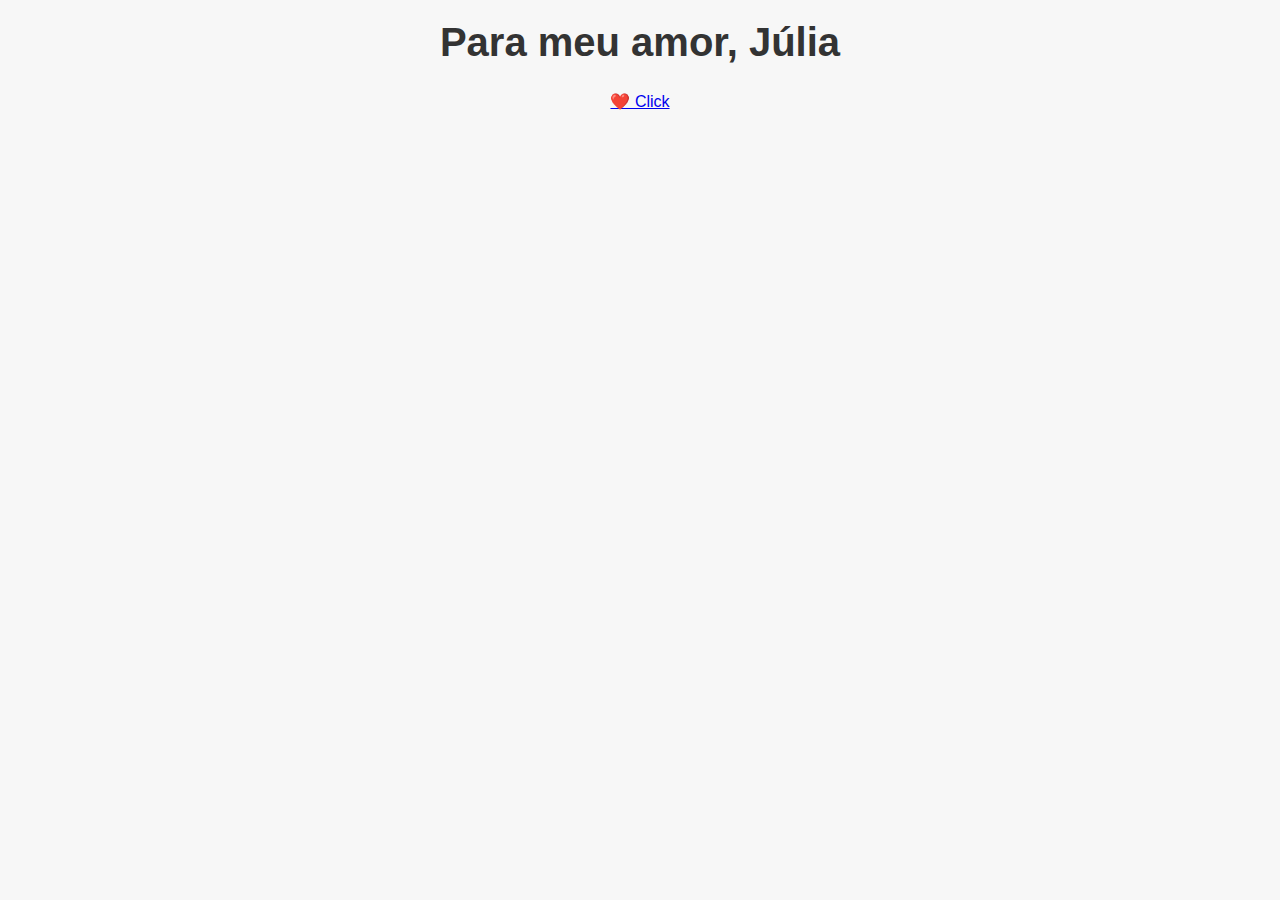
<file: index.html>
<!DOCTYPE html>
<html lang="pt-br">
<head>
  <meta charset="UTF-8">
  <meta name="viewport" content="width=device-width, initial-scale=1.0">
  <title>Para meu amor, Júlia</title>
  <link rel="stylesheet" href="style.css">
</head>
<body class="tela-inicial">
  <h1 class="titulo">Para meu amor, Júlia</h1>
  <a class="btn-click" href="principal.html">❤️ Click</a>
</body>
</html>
</file>
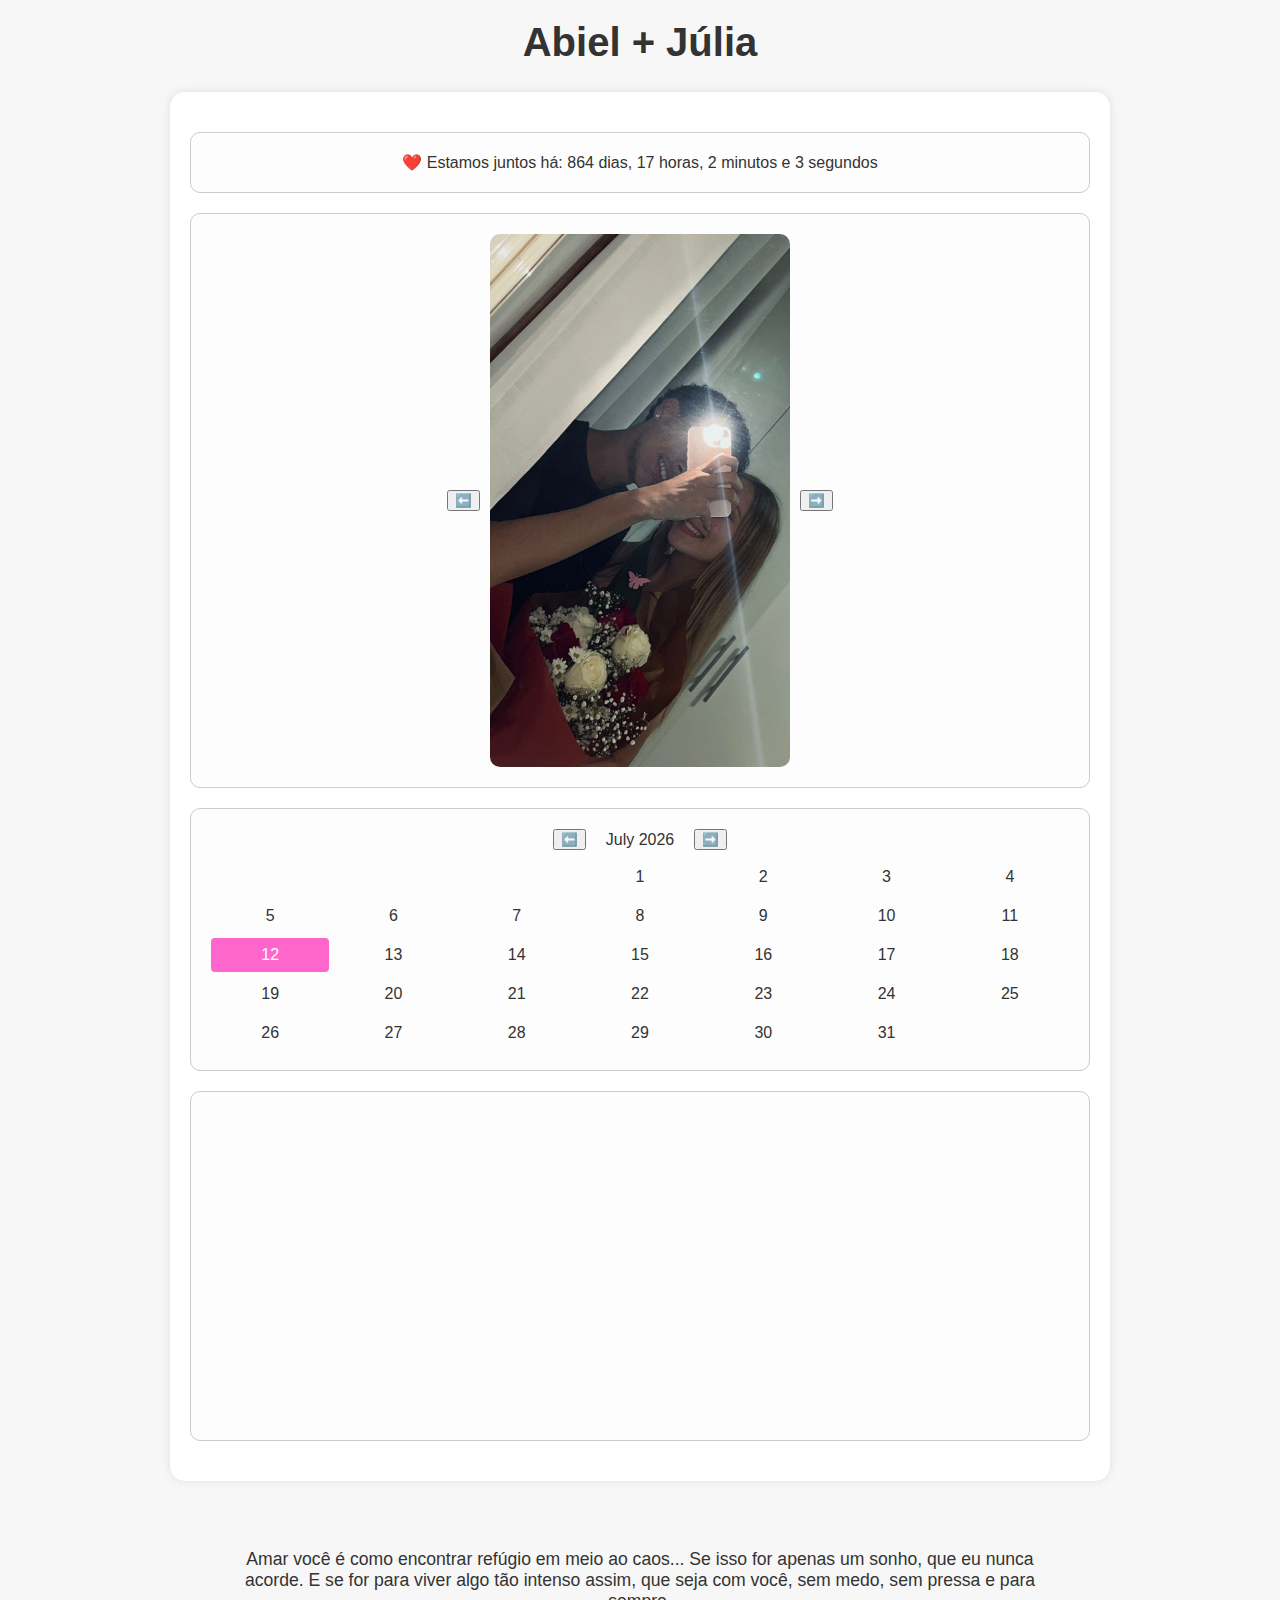
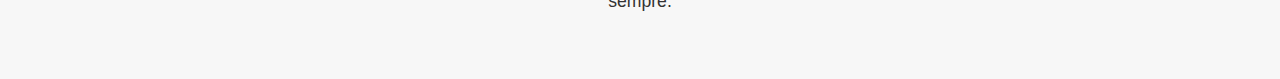
<file: principal.html>
<!DOCTYPE html>
<html lang="pt-br">
<head>
  <meta charset="UTF-8" />
  <meta name="viewport" content="width=device-width, initial-scale=1.0" />
  <title>Abiel + Júlia</title>
  <link rel="stylesheet" href="style.css" />
</head>
<body>
  <h1 class="titulo">Abiel + Júlia</h1>
  <div class="card-principal">
    <div class="card" id="contador">
      ❤️ Estamos juntos há: <span id="tempo"></span>
    </div>
    <div class="card" id="carrossel">
      <button id="anterior">⬅️</button>
      <img id="imagem-carrossel" src="biju.jpg" alt="Foto" />
      <button id="proximo">➡️</button>
    </div>
    <div class="card" id="calendario-container">
      <div class="calendario-nav">
        <button onclick="mudarMes(-1)">⬅️</button>
        <span id="mesAno"></span>
        <button onclick="mudarMes(1)">➡️</button>
      </div>
      <div id="calendario"></div>
    </div>
    <div class="card" id="musicas">
      <iframe src="https://open.spotify.com/embed/track/3ZOEytgrvLwQaqXreDs2Jx" frameborder="0" allowfullscreen></iframe>
      <iframe src="https://open.spotify.com/embed/track/3PlKQNlbL4767rND3HnqSI" frameborder="0" allowfullscreen></iframe>
      <iframe src="https://open.spotify.com/embed/track/7eYEQnY6Lzh3Y8jSOt3xEF" frameborder="0" allowfullscreen></iframe>
      <iframe src="https://open.spotify.com/embed/track/230wNo1dnexltKYQbsW7oD" frameborder="0" allowfullscreen></iframe>
    </div>
  </div>
  <div class="mensagem">
    <p>
      Amar você é como encontrar refúgio em meio ao caos...
      Se isso for apenas um sonho, que eu nunca acorde. E se for para viver algo tão intenso assim, que seja com você, sem medo, sem pressa e para sempre.
    </p>
  </div>
  <script src="script.js"></script>
</body>
</html>
</file>
<file: style.css>
body {
  margin: 0;
  font-family: 'Quicksand', sans-serif;
  background: #f7f7f7;
  color: #333;
  text-align: center;
}

.titulo {
  margin-top: 20px;
  font-size: 2.5em;
}

.card-principal {
  max-width: 900px;
  margin: auto;
  padding: 20px;
  background: #fff;
  border-radius: 15px;
  box-shadow: 0 0 10px rgba(0, 0, 0, 0.1);
}

.card {
  margin: 20px auto;
  padding: 20px;
  background: #fdfdfd;
  border: 1px solid #ccc;
  border-radius: 10px;
}

#index-body {
  display: flex;
  justify-content: center;
  align-items: center;
  height: 100vh;
  background: linear-gradient(to right, #f0c, #c0f);
}

.inicio-container {
  text-align: center;
}

.botao-entrar {
  padding: 10px 20px;
  font-size: 1.2em;
  text-decoration: none;
  background: #ff66cc;
  color: white;
  border-radius: 8px;
}

#carrossel {
  display: flex;
  align-items: center;
  justify-content: center;
}

#carrossel img {
  width: 300px;
  height: auto;
  border-radius: 10px;
  margin: 0 10px;
}

#calendario {
  display: grid;
  grid-template-columns: repeat(7, 1fr);
  gap: 5px;
  text-align: center;
}

#calendario div {
  padding: 8px;
  border-radius: 4px;
}

.marcado {
  background: #ff66cc;
  color: white;
}

.calendario-nav {
  display: flex;
  justify-content: center;
  align-items: center;
  gap: 20px;
  margin-bottom: 10px;
}

.mensagem {
  max-width: 800px;
  margin: 40px auto;
  font-size: 1.1em;
  padding: 10px 20px;
}
</file>
